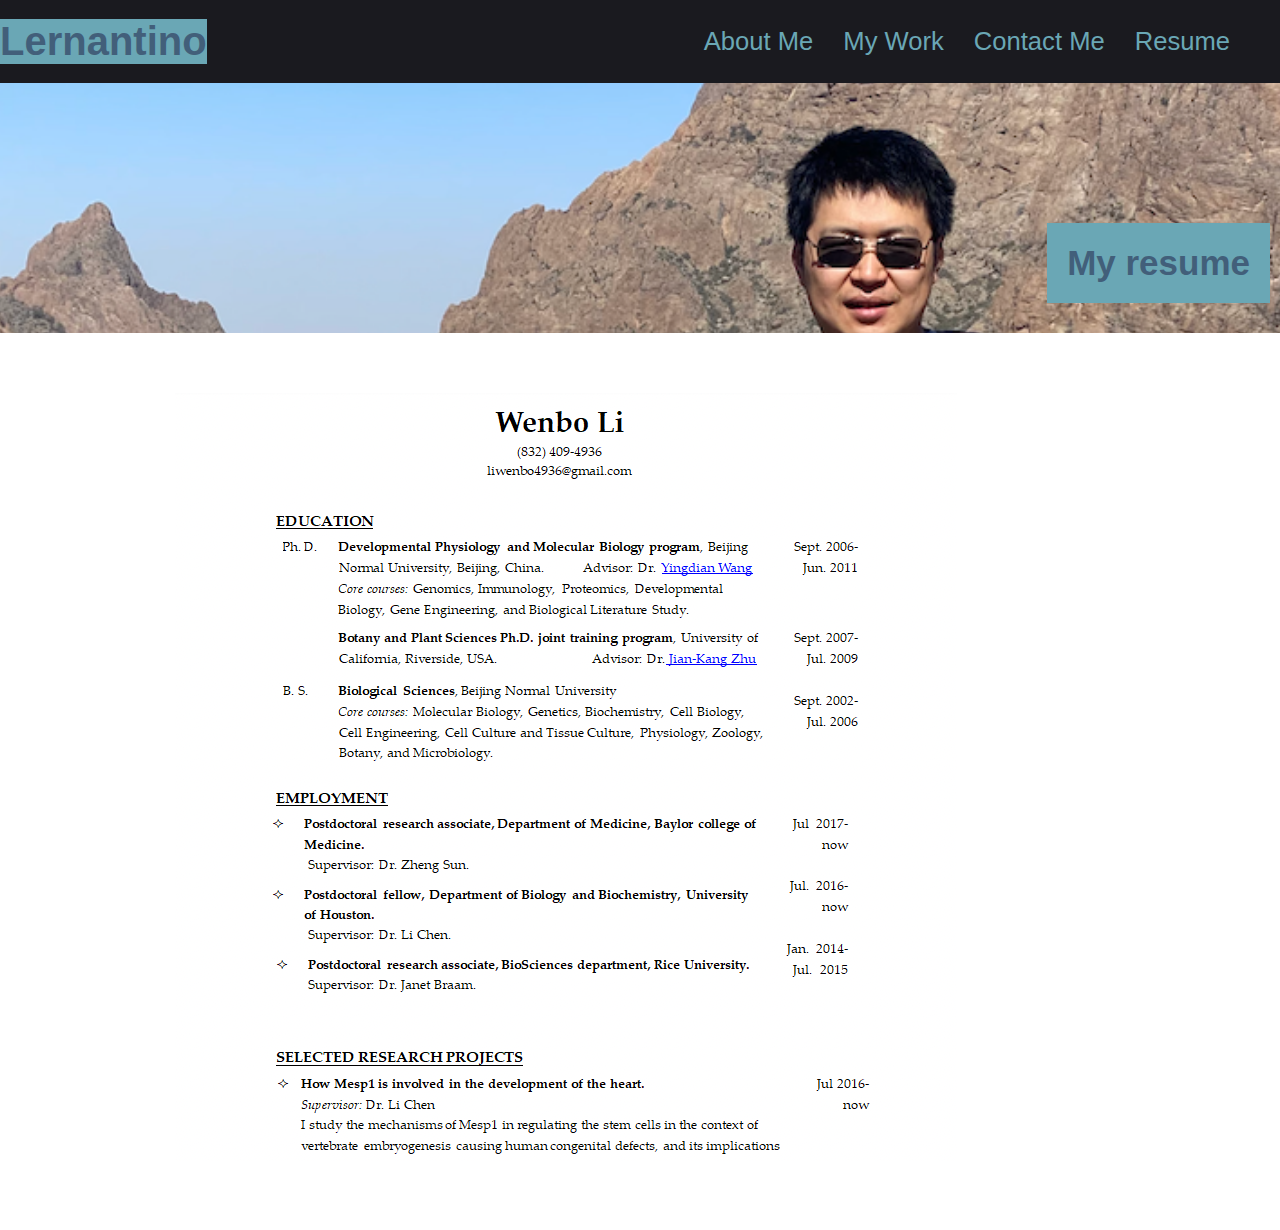
<file: resume.html>
<!DOCTYPE html>
<html lang="en">
  <head>
    <meta charset="UTF-8" />
    <meta name="viewport" content="width=device-width, initial-scale=1.0" />
    <title>Professional Portfolio</title>
    <link rel="stylesheet" href="./assets/css/style.css" />
    <link rel="stylesheet" href="./assets/css/secondary-style.css" />
  </head>
  <body>
    <header>
        <nav class="headerh1">
            <h1>
                <a href="./index.html">Lernantino</a>
            </h1>
        </nav>
        <nav>
          <!-- Unordered list element -->
          <ul>
            <!-- List item element-->
            <li>
              <!-- Anchor element -->
              <a href="/index.html#about-me">About Me</a>
            </li>
            <li>
              <a href="/index.html#my-work">My Work</a>
            </li>
            <li>
              <a href="/index.html#contact-me">Contact Me</a>
            </li>
            <li>
              <a href="./resume.html">Resume</a> <!--change link here-->
            </li>
          </ul>
        </nav>
    </header>
        <!-- hero -->
    <section class="hero">
        <h2>My resume</h2>
    </section>
        <!-- navigation -->
    </section><section> 
        
    <section class="resume">    
        <article >
           <img src="./assets/images/resume.png"/>
        </article>
    </section>

  </body>
  </html>
</file>
<file: assets/css/style.css>
:root {
    --primiary-color: rgb(66, 95, 122);
    --secondary-color: rgb(106, 167, 181);

}
*{
    margin:0;
    padding: 0;
    box-sizing: border-box;
}

body {
    font-family: Helvetica, Arial, sans-serif;
    color:var(--primiary-color);
}

/* styles for header */
header {
    background-color: rgb(26, 26, 31);
    display: flex;
    justify-content: space-between;
    flex-wrap: wrap;
    pad: 20px 0px;
    align-items: center;
    background-size: cover;
}
header h1{
    color:var(--primiary-color);
    background-color: var(--secondary-color);
    font-weight: bold;
    font-size: 40px;
    margin: 0;
    padding: 2px, 2px, 2px, 50px;
}
.headerh1 {
    padding: 5px, 5px, 5px, 50px;
}
header a{
    text-decoration: none;
    color: var(--primiary-color);
}
header nav {
    margin: 7px 0;
}
header nav ul {
    display: flex;
    flex-wrap:wrap;
    justify-content: space-between;
    align-items: center;
    list-style: none;
    padding: 20px 35px;
}
header nav ul li a{
    padding: 10px 15px;
    border-bottom: 10px;
    border-color: var(--secondary-color);
    font-weight: light;
    font-size: 2vw;
    color: var(--secondary-color);
} 
header nav ul li a:hover {
    background:var(--secondary-color);
    color:var(--primiary-color);
    width: 100%;
    border-radius: 15px;
}

section{
    padding: 30px 10px;
}

/* style for the hero */
.hero{
    background-image: url(../images/photo.png);
    background-size: cover;
    height: 250px;
    width: 100%;
    background-position: center;
    display: flex;
    justify-content: end;
    flex-wrap: wrap;
    align-items: flex-end;
    background-attachment: fixed;
    /* padding: 110px 10px 10px 30px; */
}

.hero h2 {
    background-color: var(--secondary-color);
    border: 10px 5px;
    align-self: end;
    font-size: 35px;
    padding: 20px;
}

/* style for the main parts */
.intro {
    display: flex;
    justify-content: left;
    flex-wrap: wrap;
    align-items: felx-start;
}
.flex-row {
    width: 20%;
    text-align: right;
    font-size: 3.5vw;
    padding: 0px 15px;
    
}
.flex-row h1 {
    color: var(--primiary-color);
}
.myself {
    width: 75%;
    padding: 5px 15px;
    border-left: 2px solid var(--primiary-color);
}
.introduction {
    font-size: 3vw;
}

/* styles for my work */
.work1, .work-movie, .smallwork, .work-labnotebook {
    background-position: center center;
    background-size: cover;
    display: flex;
    flex-wrap: wrap;
    align-items: flex-end;
    position: relative; 
    opacity: 70%;
    border: 4px var(--secondary-color) solid;
    text-decoration: none;
    color: rgb(15, 30, 33);
}
.work1 {
    margin: 10px 1% 5px 1%;
    background-image: url("../images/daily-planer.png");
    height: 300px;
}

.work-labnotebook {
    margin: 10px 1% 5px 1%;
    background-image: url("../images/labnotebook.png");
    height: 300px;
}

.work-movie {
    margin: 10px 1% 5px 1%;
    background-image: url("../images/movie-search.png");
    height: 300px;
}

.work1:hover {
    opacity: 100%;
}

.work-movie:hover {
    opacity: 100%;
}
.frame,.small1{
    position: relative;
    bottom: 20px;
    background-color: var(--secondary-color);
    padding:10px 20px;
}
.frame h3 {
    font-size: 20px;
}

.work2 {
    display: flex;
    flex-wrap: wrap;
}
.led-wall {
    background-image: url("../images/taskmaster\ pro.png");
}
.calculator {
    background-image: url("../images/codequiz.png");
}
.puzzles {
    background-image: url("../images/weather-dashboard.png");
}
.runbuddy {
    background-image: url("../images/runbuddy2.png");
}
.smallwork:hover {
    opacity: 100%;
}


.smallwork {
    width:48%;
    height: 150px;
    margin: 1%;
}



/* style for contact me */
.contact-info {
    display: flex;
    flex-wrap:wrap;
    justify-content: space-between;
    align-items: center;
    list-style: none;
    padding: 20px 35px;
}
.contact-info li {
    border-bottom: 3px solid var(--primiary-color);
}
.contact-info li a, .contact-info li h4{
    color: var(--primiary-color);
    font-size: 2vw;
    text-decoration:none;
}

/* Media query for smaller desktop screens and smaller */
@media screen and (max-width: 980px) {
    header {
        padding-bottom: 0;
        justify-content: center;
        position: relative;
    }
    header h1{
        width:100%;
        text-align: center;
    }
    header nav ul{
        text-align: center;
        width: 100%;
    }
    header nav ul li a{
        text-align: center;
        width: 100%;
    }
}

/* Media quaery for tablets and smaller */
@media screen and (max-width: 768px) {
    section {
        padding:30px 15px;
    }
    .flex-row {
        width: 100%;
        text-align: center;
    }
    .myself {
        width:100%;
        display: flex;
        border-top: 2px var(--primiary-color) solid;
        border-left: none;
        flex-wrap: wrap;
    }
    .work1, .work-movie {
        width: 100%;
        height: 250px;
    }
    .smallwork{
        width: 100%;
        height:150px;
    }
    .contact-info {
        width: 100%;
        flex-wrap: wrap;
        justify-content: space-between;
    }
}

/* Media query for mobile phones and smaller */
@media screen and (max-width: 575px) {
    .work1, .work-movie {
        height:
    }
    .smallwork {
        height: 100px;
    }
    
}
</file>
<file: assets/css/secondary-style.css>
.resume {
    display: flex;
    justify-content: center;
}
article {
    font-size: 1.5vw;
    width: 75%;
    line-height: 1.5;
}
</file>
